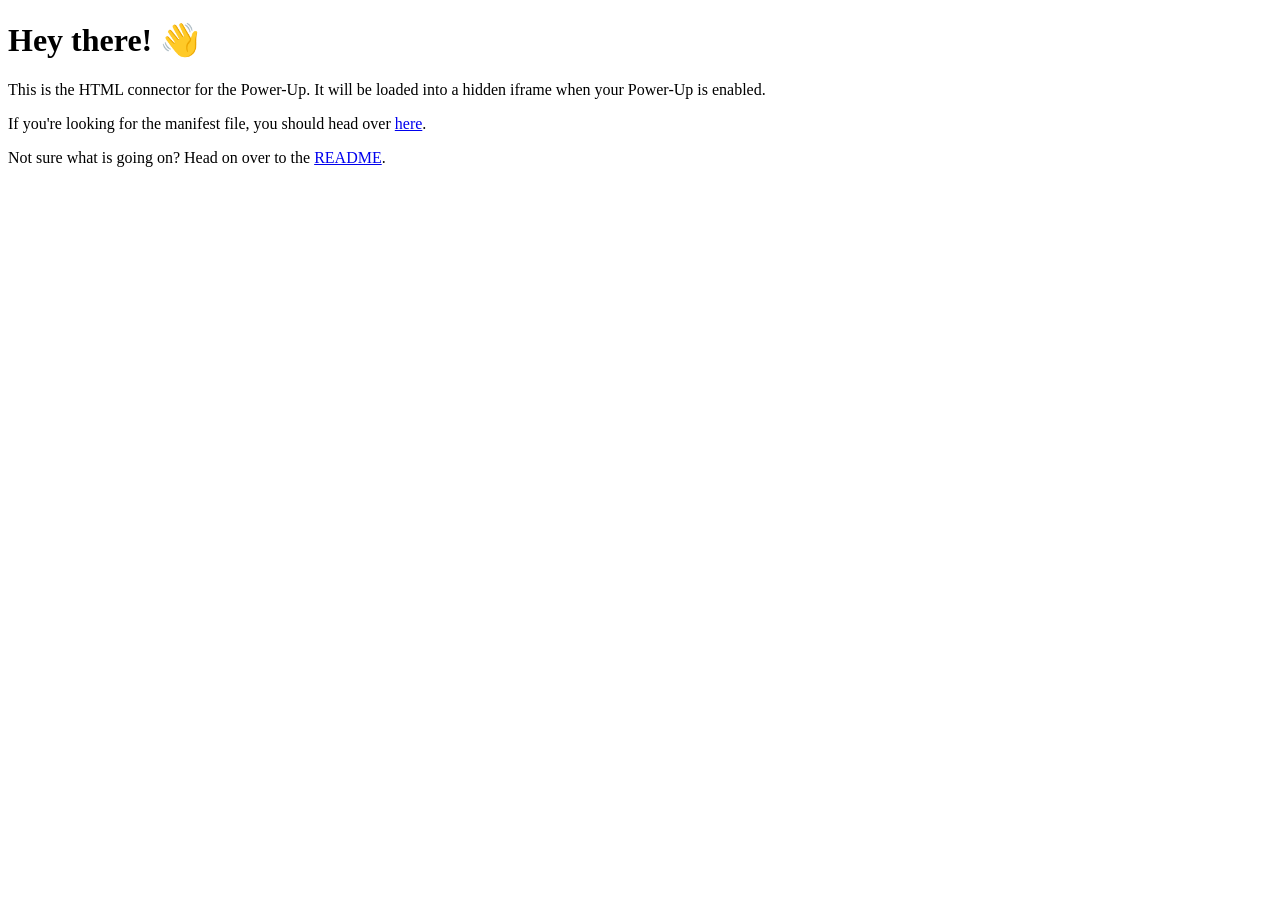
<file: public/index.html>
<!DOCTYPE html>
<html>
  <head>
    <meta charset="utf-8">
  </head>
  <body>
    <h1>Hey there! 👋</h1>

    <p>This is the HTML connector for the Power-Up. It will be loaded into a hidden iframe when your Power-Up is enabled.</p>
    <p>If you're looking for the manifest file, you should head over <a href="./manifest.json">here</a>.</p>
    <p>Not sure what is going on? Head on over to the <a href="https://glitch.com/edit/#!/trello-power-up?path=README.md">README</a>.</p>
  
    <script src="https://p.trellocdn.com/power-up.min.js"></script>
    <script src="./js/client.js"></script>
  </body>
</html>
</file>
